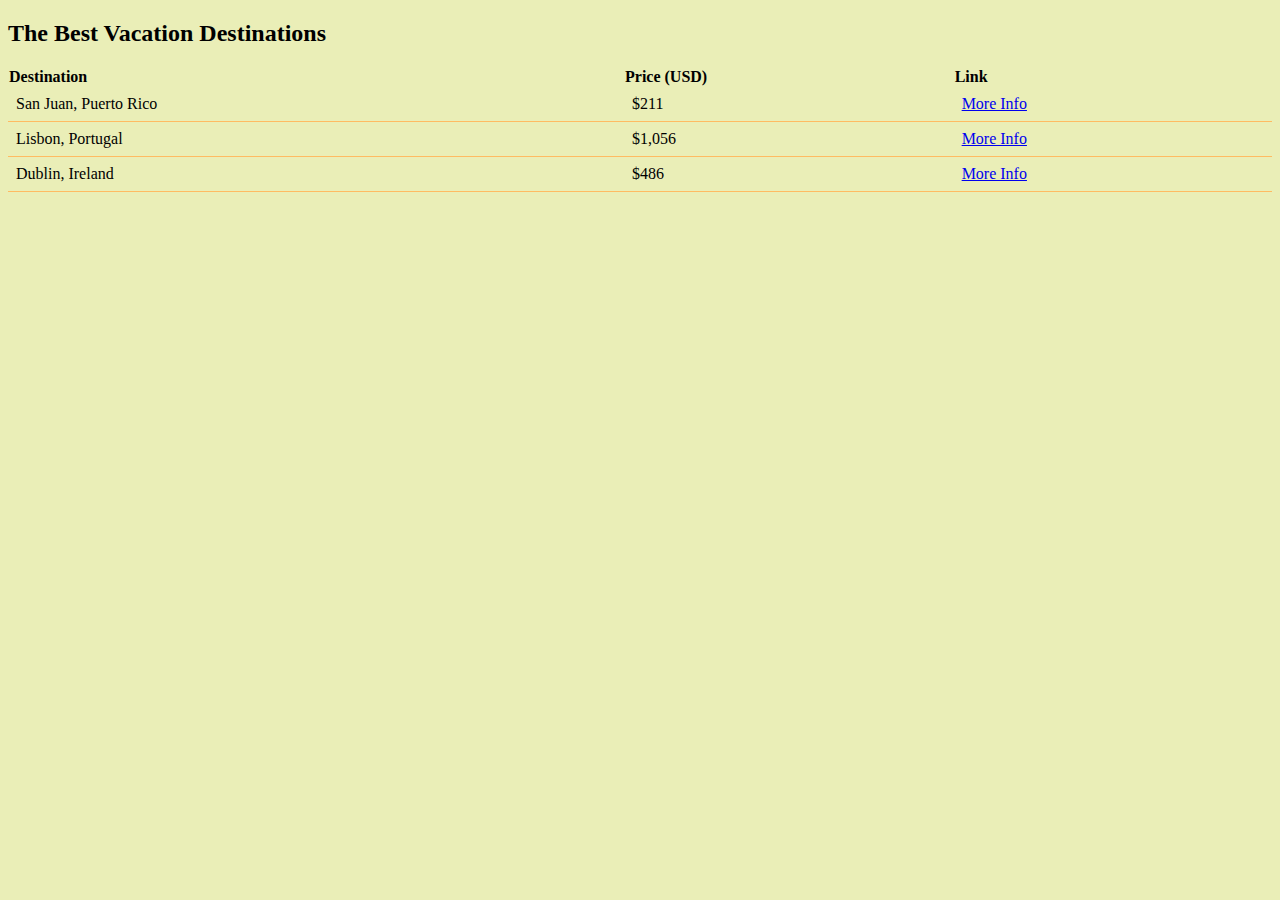
<file: index.html>
<!DOCTYPE html>
<html>
<head>
<title>Best Vacation Destinations</title>
<link rel="stylesheet" href="styles.css"> 
</head>
<body>

<h2>The Best Vacation Destinations</h2>

<table>
  <tr>
    <th>Destination</th>
    <th>Price (USD)</th>
    <th>Link</th>
  </tr>
  <tr>
    <td>San Juan, Puerto Rico</td>
    <td>$211</td>
    <td><a href="https://www.google.com/travel/flights/s/U5EixrWYaRSV42em9">More Info</a></td>
  </tr>
  <tr>
    <td>Lisbon, Portugal</td>
    <td>$1,056</td>
    <td><a href="https://www.google.com/travel/flights/s/example-lisbon">More Info</a></td>
  </tr>
  <tr>
    <td>Dublin, Ireland</td>
    <td>$486</td>
    <td><a href="https://www.google.com/travel/flights/s/example-dublin">More Info</a></td>
  </tr>
</table>

</body>
</html>
</file>
<file: styles.css>
table {
  border-collapse: collapse;
  width: 100%;
}

table, td {
  padding: 8px;
  text-align: left;
  border-bottom: 1px solid #ffbb62;
}

tr:hover {background-color: #78ffc7;}

body {
    background-color: rgb(234, 238, 183);
}
</file>
